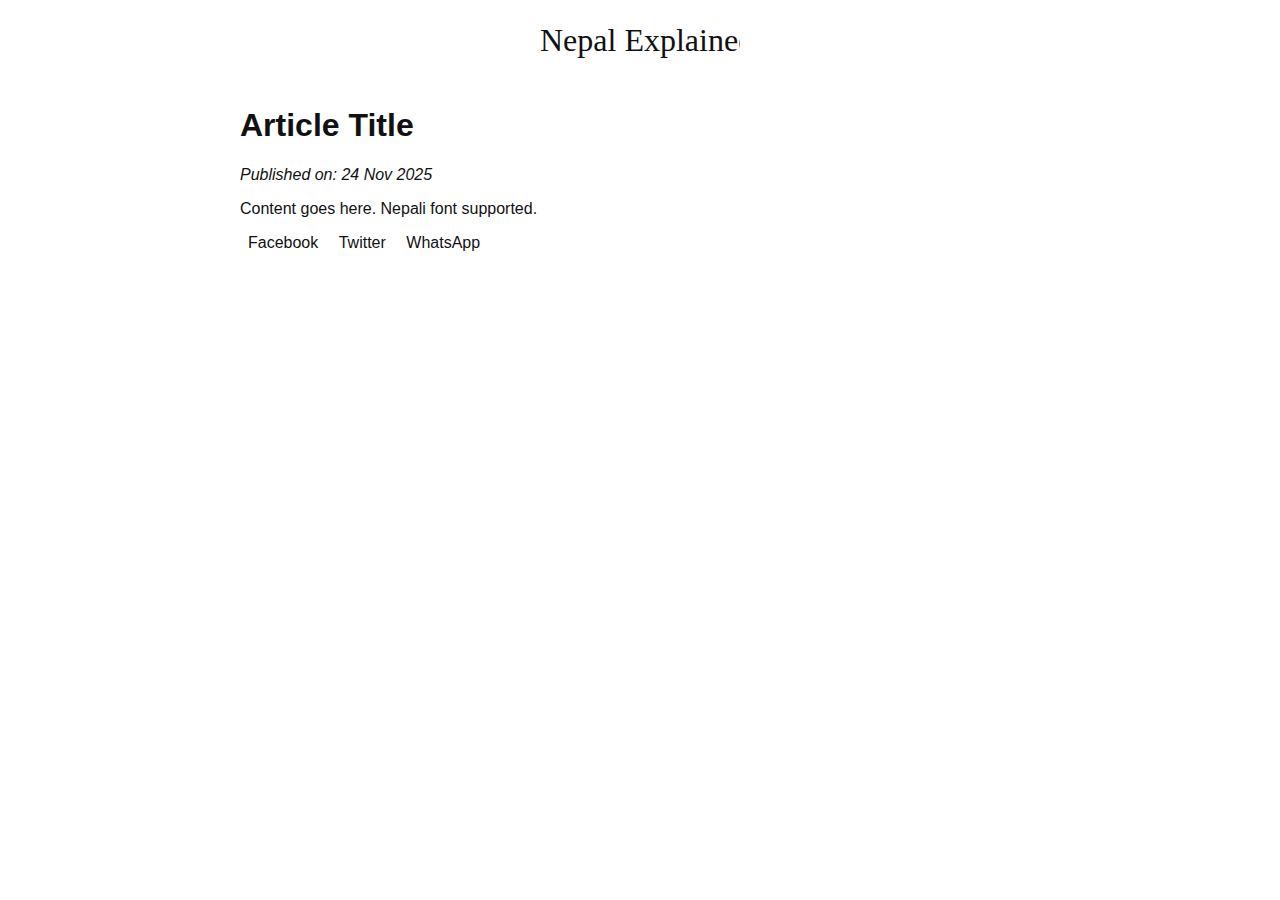
<file: article.html>
<!DOCTYPE html>
<html lang="en">
<head>
  <meta charset="UTF-8">
  <meta name="viewport" content="width=device-width, initial-scale=1.0">
  <title>Article Title - Nepal Explained</title>
  <link rel="stylesheet" href="styles.css">
</head>
<body>
  <header>
    <img src="logo.svg" alt="Nepal Explained Logo" class="logo">
  </header>

  <main>
    <article>
      <h1>Article Title</h1>
      <p><em>Published on: 24 Nov 2025</em></p>
      <p>Content goes here. Nepali font supported.</p>
    </article>

    <div class="social-share">
      <a href="https://www.facebook.com/sharer/sharer.php?u=https://www.nepalexplained.com/article.html" target="_blank">Facebook</a>
      <a href="https://twitter.com/intent/tweet?url=https://www.nepalexplained.com/article.html" target="_blank">Twitter</a>
      <a href="https://wa.me/?text=https://www.nepalexplained.com/article.html" target="_blank">WhatsApp</a>
    </div>
  </main>
</body>
</html>
</file>
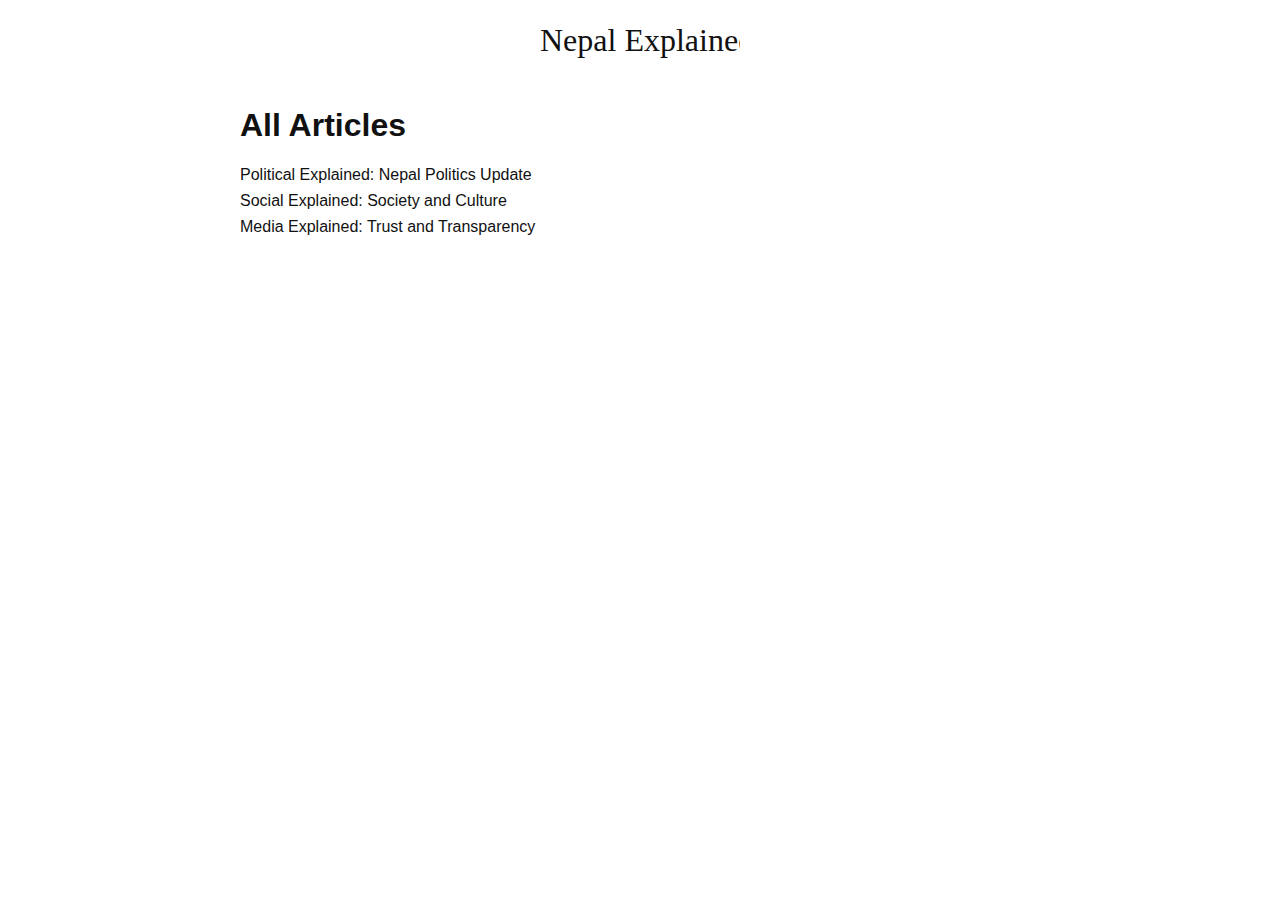
<file: articles.html>
<!DOCTYPE html>
<html lang="en">
<head>
  <meta charset="UTF-8">
  <meta name="viewport" content="width=device-width, initial-scale=1.0">
  <title>All Articles - Nepal Explained</title>
  <link rel="stylesheet" href="styles.css">
</head>
<body>
  <header>
    <img src="logo.svg" alt="Nepal Explained Logo" class="logo">
  </header>

  <main>
    <h1>All Articles</h1>
    <ul class="articles-list">
      <li><a href="article.html">Political Explained: Nepal Politics Update</a></li>
      <li><a href="article.html">Social Explained: Society and Culture</a></li>
      <li><a href="article.html">Media Explained: Trust and Transparency</a></li>
    </ul>
  </main>
</body>
</html>
</file>
<file: styles.css>
body {
  font-family: 'Noto Sans', sans-serif;
  color: #111;
  background-color: #fff;
  margin: 0;
  padding: 0;
}

header {
  text-align: center;
  padding: 1rem;
}

.logo {
  width: 200px;
}

.slider {
  width: 100%;
  overflow: hidden;
  margin-bottom: 2rem;
}

.slides {
  display: flex;
  width: 300%;
  transition: transform 0.5s ease-in-out;
}

.slide img {
  width: 100%;
  display: block;
}

.articles-preview, .newsletter, main {
  width: 90%;
  max-width: 800px;
  margin: 0 auto 2rem;
}

.articles-preview ul, .articles-list {
  list-style: none;
  padding: 0;
}

.articles-preview li, .articles-list li {
  margin: 0.5rem 0;
}

a {
  color: #111;
  text-decoration: none;
}

a:hover {
  text-decoration: underline;
}

.newsletter input[type="email"] {
  padding: 0.5rem;
  width: 60%;
  margin-right: 0.5rem;
}

.newsletter button {
  padding: 0.5rem 1rem;
}

footer {
  text-align: center;
  padding: 1rem;
  border-top: 1px solid #ccc;
}

.social-share a {
  margin: 0 0.5rem;
}
</file>
